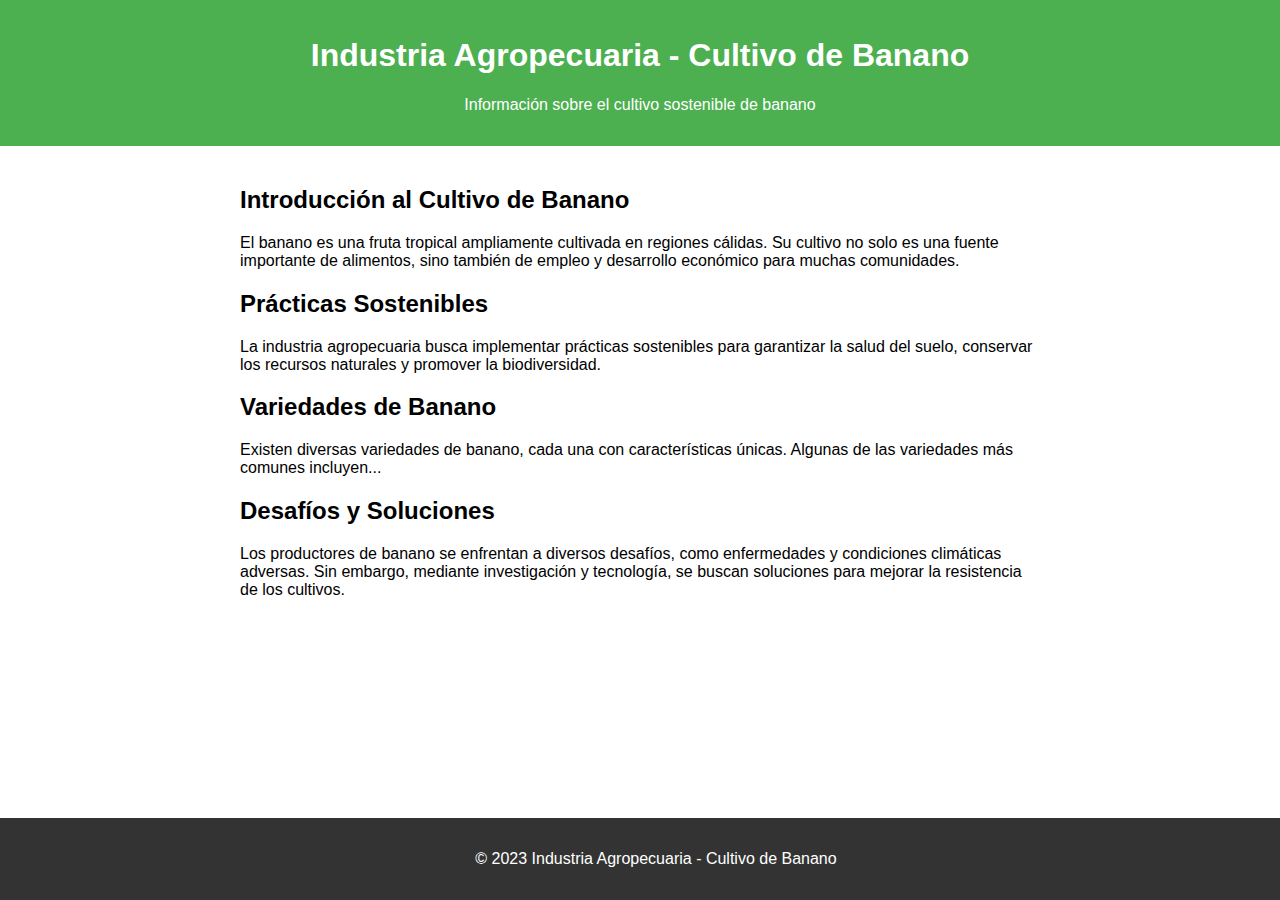
<file: main.html>
<!DOCTYPE html>
<html lang="es">

<head>
    <meta charset="UTF-8">
    <meta name="viewport" content="width=device-width, initial-scale=1.0">
    <title>Cultivo de Banano</title>
    <link rel="stylesheet" href="styles.css">
</head>

<body>

    <!-- Encabezado -->
    <header>
        <h1>Industria Agropecuaria - Cultivo de Banano</h1>
        <p>Información sobre el cultivo sostenible de banano</p>
    </header>

    <!-- Sección de Contenido -->
    <section>
        <h2>Introducción al Cultivo de Banano</h2>
        <p>El banano es una fruta tropical ampliamente cultivada en regiones cálidas. Su cultivo no solo es una
            fuente importante de alimentos, sino también de empleo y desarrollo económico para muchas comunidades.</p>

        <h2>Prácticas Sostenibles</h2>
        <p>La industria agropecuaria busca implementar prácticas sostenibles para garantizar la salud del suelo,
            conservar los recursos naturales y promover la biodiversidad.</p>

        <h2>Variedades de Banano</h2>
        <p>Existen diversas variedades de banano, cada una con características únicas. Algunas de las variedades más
            comunes incluyen...</p>

        <h2>Desafíos y Soluciones</h2>
        <p>Los productores de banano se enfrentan a diversos desafíos, como enfermedades y condiciones climáticas
            adversas. Sin embargo, mediante investigación y tecnología, se buscan soluciones para mejorar la
            resistencia de los cultivos.</p>
    </section>

    <!-- Pie de Página -->
    <footer>
        <p>&copy; 2023 Industria Agropecuaria - Cultivo de Banano</p>
    </footer>

</body>

</html>
</file>
<file: styles.css>
body {
    font-family: 'Arial', sans-serif;
    margin: 0;
    padding: 0;
}

header {
    background-color: #4CAF50;
    color: white;
    text-align: center;
    padding: 1em;
}

section {
    max-width: 800px;
    margin: 20px auto;
    padding: 0 20px;
}

footer {
    background-color: #333;
    color: white;
    text-align: center;
    padding: 1em;
    position: fixed;
    bottom: 0;
    width: 100%;
}

/* Nuevas reglas para el desplazamiento */
body {
    overflow-y: scroll;
}

section {
    overflow: auto;
    max-height: 500px; /* Puedes ajustar la altura máxima según tus necesidades */
}
</file>
